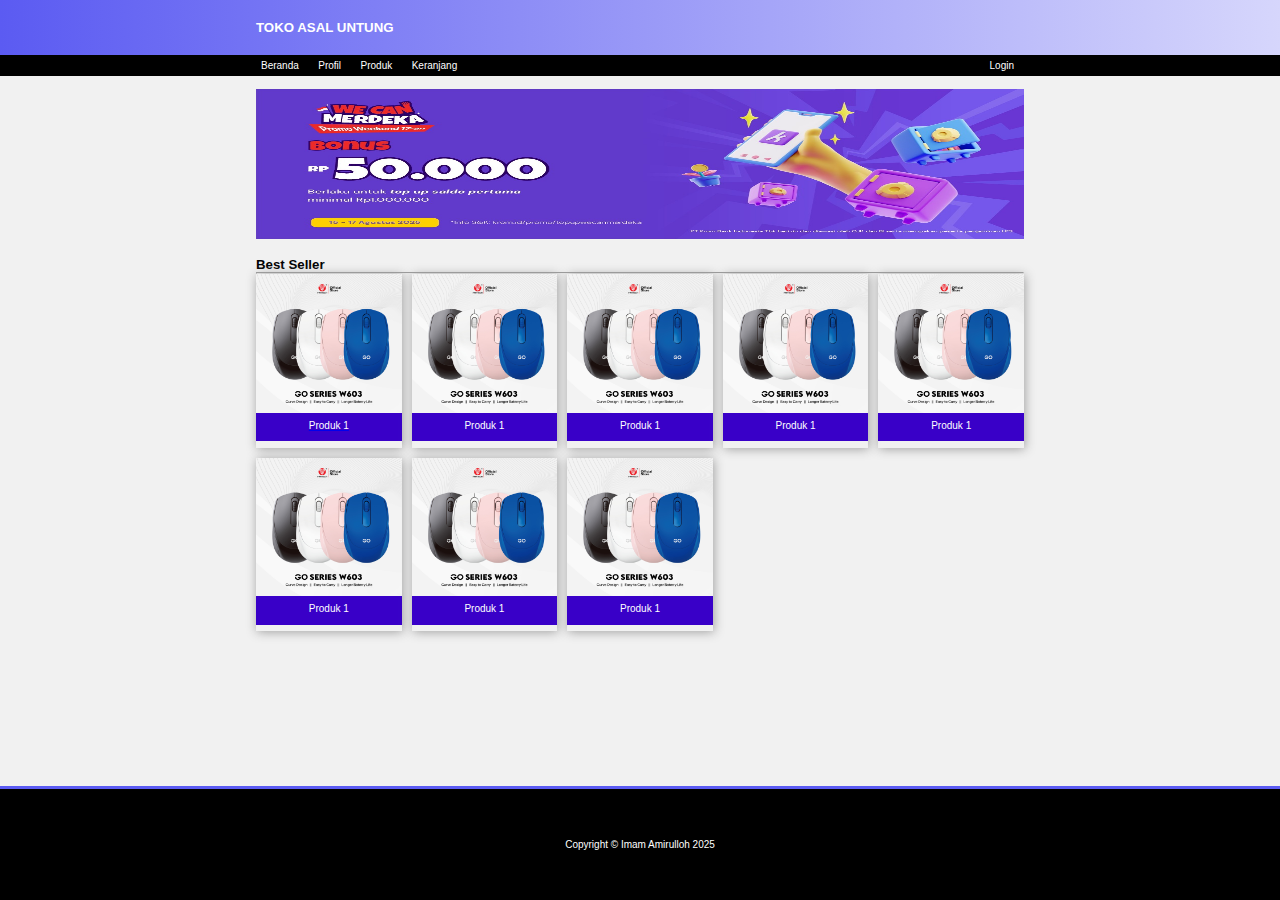
<file: index.html>
<!DOCTYPE html>
<html lang="en">
  <head>
    <meta charset="UTF-8" />
    <meta name="viewport" content="width=device-width, initial-scale=1.0" />
    <title>Template</title>
    <link rel="stylesheet" href="styles.css">
  </head>
  <body>
    <!-- membuat header -->
    <div class="header">
      <div class="container">
        <h5>TOKO ASAL UNTUNG</h5>
      </div>
    </div>

    <!-- membuat menu -->
    <div class="nav">
      <div class="container">
        <input type="checkbox" id="nav-toggle">
        <label for="nav-toggle" class="hamburger">
          <span class="line"></span>
          <span class="line"></span>
          <span class="line"></span>
        </label>
        <div class="nav-link">
          <ul>
            <li>Beranda</li>
            <li>Profil</li>
            <li>Produk</li>
            <li>Keranjang</li>
          </ul>
          <ul>
            <li>Login</li>
          </ul>
        </div>
      </div>
    </div>

    <!-- membuat konten -->
    <div class="contain">
      <div class="container">
        <div class="row">
          <div class="banner">
            <img class="img-banner" src="image/banner.jpg" alt="" />
          </div>
        </div>
        <div class="row">
          <br />
          <h5>Best Seller</h5>
          <hr />
          <div class="best-seller">
            <div class="item-card">
              <a href="page/detail.html">
                <img src="image/mouse.jpg" alt="" />
                <div class="name-product">Produk 1</div>
              </a>
            </div>
            <div class="item-card">
              <img src="image/mouse.jpg" alt="" />
              <div class="name-product">Produk 1</div>
            </div>
            <div class="item-card">
              <img src="image/mouse.jpg" alt="" />
              <div class="name-product">Produk 1</div>
            </div>
            <div class="item-card">
              <img src="image/mouse.jpg" alt="" />
              <div class="name-product">Produk 1</div>
            </div>
            <div class="item-card">
              <img src="image/mouse.jpg" alt="" />
              <div class="name-product">Produk 1</div>
            </div>
            <div class="item-card">
              <img src="image/mouse.jpg" alt="" />
              <div class="name-product">Produk 1</div>
            </div>
            <div class="item-card">
              <img src="image/mouse.jpg" alt="" />
              <div class="name-product">Produk 1</div>
            </div>
            <div class="item-card">
              <img src="image/mouse.jpg" alt="" />
              <div class="name-product">Produk 1</div>
            </div>
          </div>
        </div>
      </div>
    </div>

    <!-- membuat footer -->
    <div class="footer">
      <div class="container">
        Copyright &copy; Imam Amirulloh 2025
      </div>
    </div>
  </body>
</html>
</file>
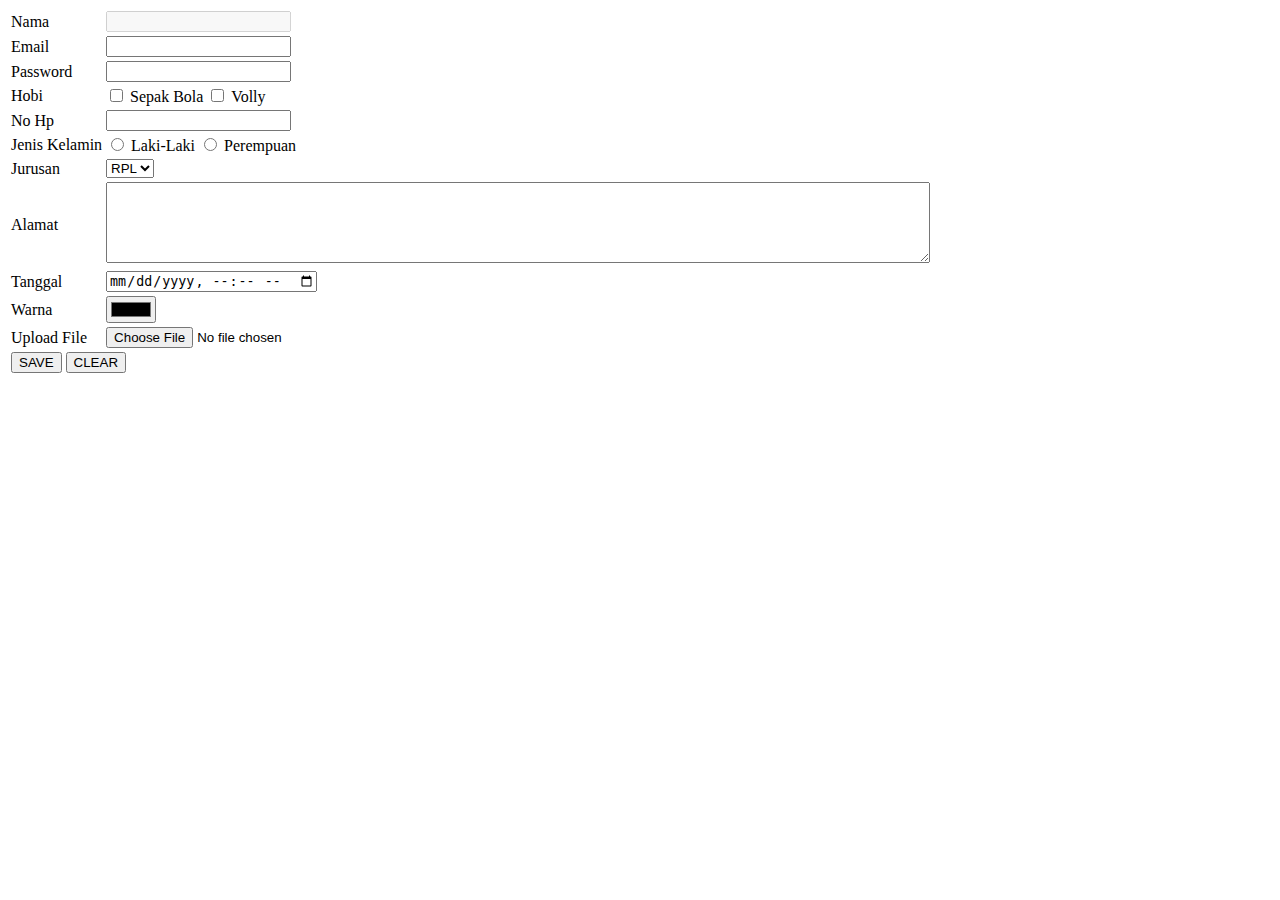
<file: form.html>
<!DOCTYPE html>
<html lang="en">
  <head>
    <meta charset="UTF-8" />
    <meta name="viewport" content="width=device-width, initial-scale=1.0" />
    <title>Latihan Form</title>
  </head>
  <body>
    <form action="" method="">
      <table>
        <tr>
          <td>Nama</td>
          <td>
            <input type="text" name="" id="" required readonly disabled />
          </td>
        </tr>
        <tr>
          <td>Email</td>
          <td>
            <input type="email" name="" id="" required />
          </td>
        </tr>
        <tr>
          <td>Password</td>
          <td>
            <input type="password" name="" id="" />
          </td>
        </tr>
        <tr>
          <td>Hobi</td>
          <td>
            <input type="checkbox" name="hb" id="" /> Sepak Bola
            <input type="checkbox" name="hb" id="" /> Volly
          </td>
        </tr>
        <tr>
          <td>No Hp</td>
          <td>
            <input type="number" name="" id="" />
          </td>
        </tr>
        <tr>
          <td>Jenis Kelamin</td>
          <td>
            <input type="radio" name="jk" id="" /> Laki-Laki
            <input type="radio" name="jk" id="" /> Perempuan
          </td>
        </tr>
        <tr>
          <td>Jurusan</td>
          <td>
            <select name="" id="">
              <option value="">RPL</option>
              <option value="">TKJ</option>
              <option value="">TO</option>
            </select>
          </td>
        </tr>
        <tr>
          <td>Alamat</td>
          <td>
            <textarea name="" id="" cols="100" rows="5"></textarea>
          </td>
        </tr>
        <tr>
          <td>Tanggal</td>
          <td>
            <input type="datetime-local" name="" id="" />
          </td>
        </tr>
        <tr>
          <td>Warna</td>
          <td>
            <input type="color" name="" id="" />
          </td>
        </tr>
        <tr>
          <td>Upload File</td>
          <td>
            <input type="file" name="" id="" />
          </td>
        </tr>
        <tr>
          <td colspan="2">
            <input type="submit" value="SAVE" />
            <input type="reset" value="CLEAR" />
          </td>
        </tr>
      </table>
    </form>
  </body>
</html>
</file>
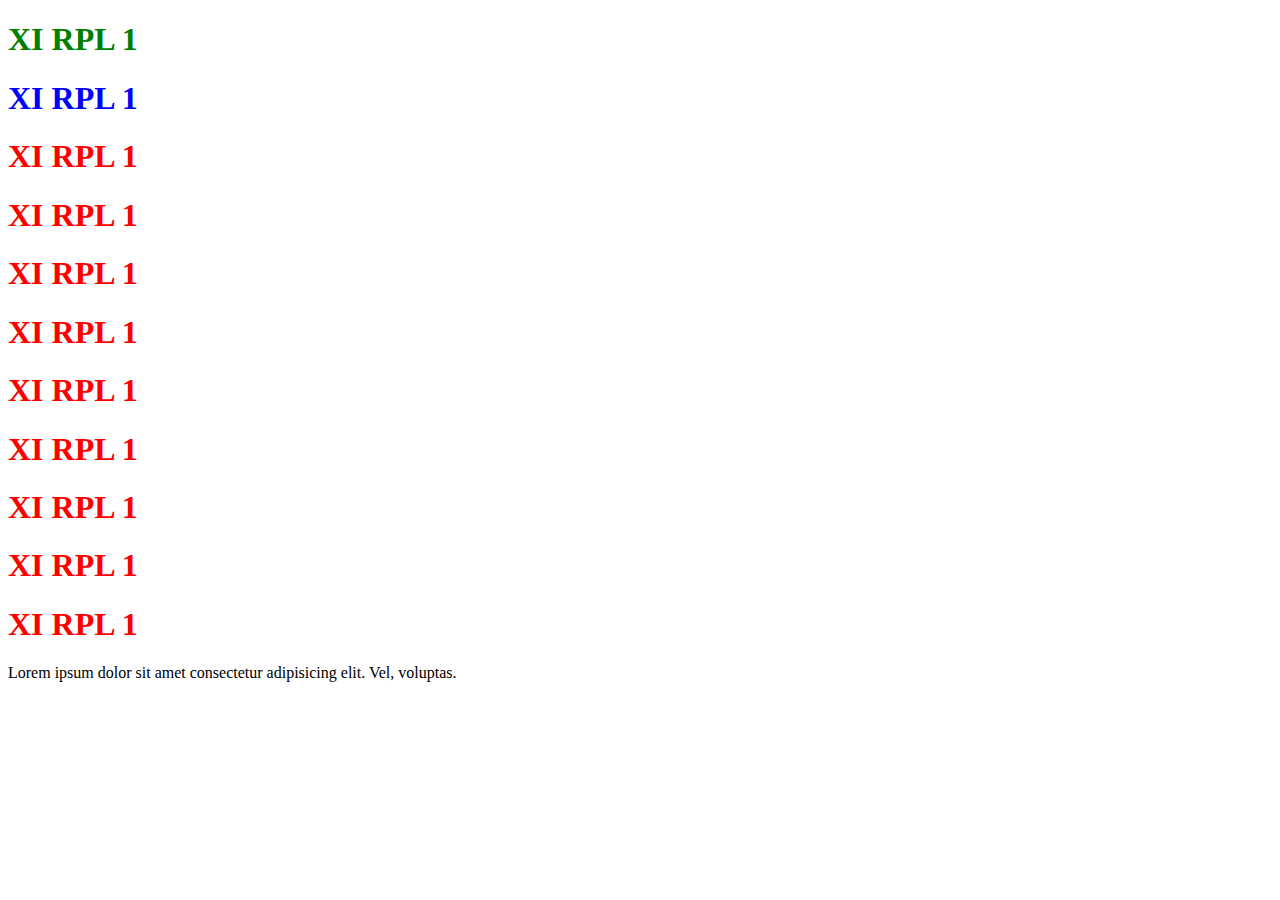
<file: latihancss.html>
<!DOCTYPE html>
<html lang="en">
  <head>
    <meta charset="UTF-8" />
    <meta name="viewport" content="width=device-width, initial-scale=1.0" />
    <title>Document</title>
    <!-- <link rel="stylesheet" href="styles.css" /> -->
    <style>
      h1 {
        color: red;
      }

      h1.text1 {
        color: blue;
      }

      h1#text1 {
        color: green;
      }
    </style>
  </head>
  <body>
    <h1 class="text1" id="text1">XI RPL 1</h1>
    <h1 class="text1">XI RPL 1</h1>
    <h1>XI RPL 1</h1>
    <h1>XI RPL 1</h1>
    <h1>XI RPL 1</h1>
    <h1>XI RPL 1</h1>
    <h1>XI RPL 1</h1>
    <h1>XI RPL 1</h1>
    <h1>XI RPL 1</h1>
    <h1>XI RPL 1</h1>
    <h1>XI RPL 1</h1>
    <p class="text1">
      Lorem ipsum dolor sit amet consectetur adipisicing elit. Vel, voluptas.
    </p>
  </body>
</html>
</file>
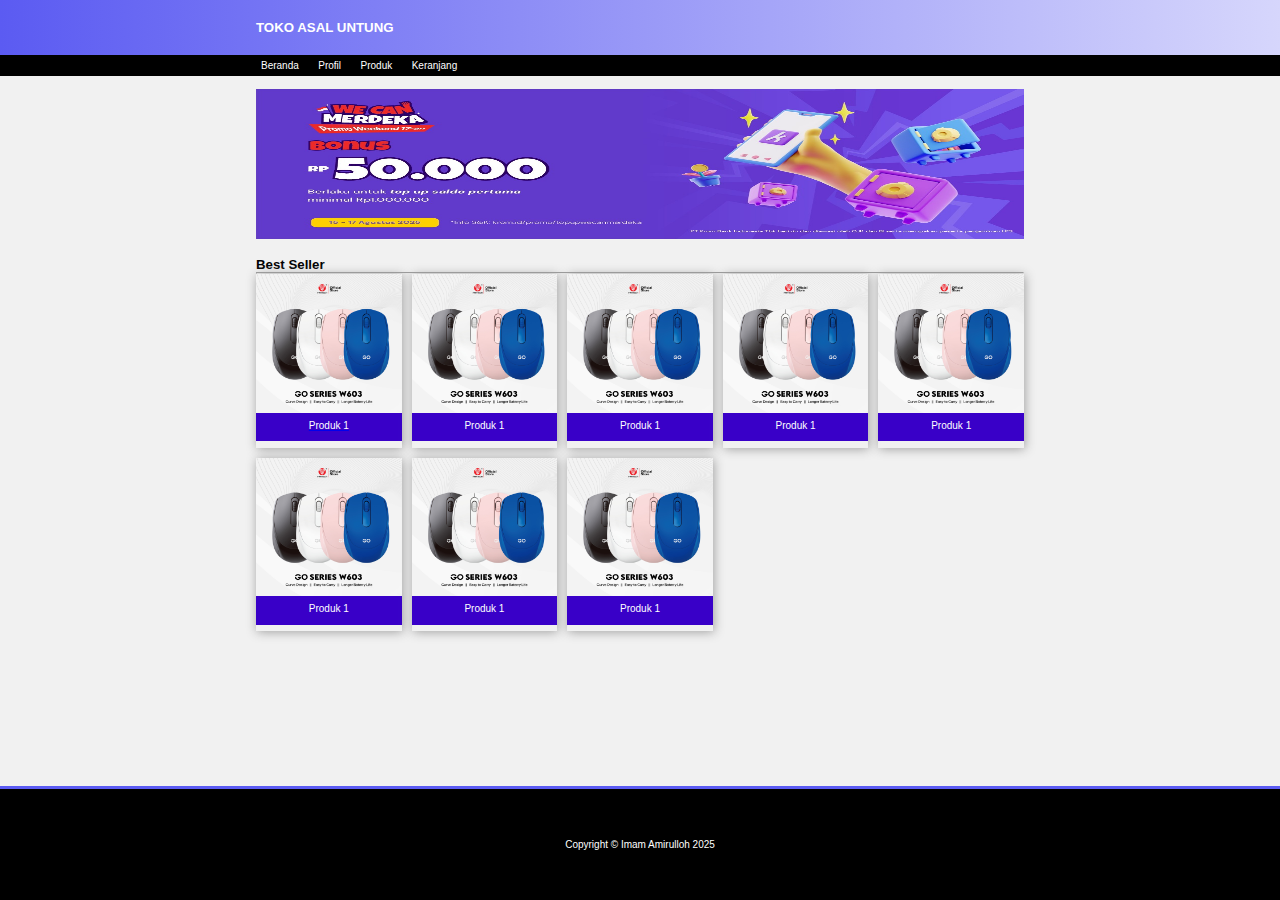
<file: template.html>
<!DOCTYPE html>
<html lang="en">
  <head>
    <meta charset="UTF-8" />
    <meta name="viewport" content="width=device-width, initial-scale=1.0" />
    <title>Template</title>
    <link rel="stylesheet" href="styles.css">
  </head>
  <body>
    <!-- membuat header -->
    <div class="header">
      <div class="container">
        <h5>TOKO ASAL UNTUNG</h5>
      </div>
    </div>

    <!-- membuat menu -->
    <div class="nav">
      <div class="container">
        <ul>
          <li>Beranda</li>
          <li>Profil</li>
          <li>Produk</li>
          <li>Keranjang</li>
        </ul>
      </div>
    </div>

    <!-- membuat konten -->
    <div class="contain">
      <div class="container">
        <div class="row">
          <div class="banner">
            <img class="img-banner" src="image/banner.jpg" alt="" />
          </div>
        </div>
        <div class="row">
          <br />
          <h5>Best Seller</h5>
          <hr />
          <div class="best-seller">
            <div class="item-card">
              <a href="page/detail.html">
                <img src="image/mouse.jpg" alt="" />
                <div class="name-product">Produk 1</div>
              </a>
            </div>
            <div class="item-card">
              <img src="image/mouse.jpg" alt="" />
              <div class="name-product">Produk 1</div>
            </div>
            <div class="item-card">
              <img src="image/mouse.jpg" alt="" />
              <div class="name-product">Produk 1</div>
            </div>
            <div class="item-card">
              <img src="image/mouse.jpg" alt="" />
              <div class="name-product">Produk 1</div>
            </div>
            <div class="item-card">
              <img src="image/mouse.jpg" alt="" />
              <div class="name-product">Produk 1</div>
            </div>
            <div class="item-card">
              <img src="image/mouse.jpg" alt="" />
              <div class="name-product">Produk 1</div>
            </div>
            <div class="item-card">
              <img src="image/mouse.jpg" alt="" />
              <div class="name-product">Produk 1</div>
            </div>
            <div class="item-card">
              <img src="image/mouse.jpg" alt="" />
              <div class="name-product">Produk 1</div>
            </div>
          </div>
        </div>
      </div>
    </div>

    <!-- membuat footer -->
    <div class="footer">
      <div class="container">
        Copyright &copy; Imam Amirulloh 2025
      </div>
    </div>
  </body>
</html>
</file>
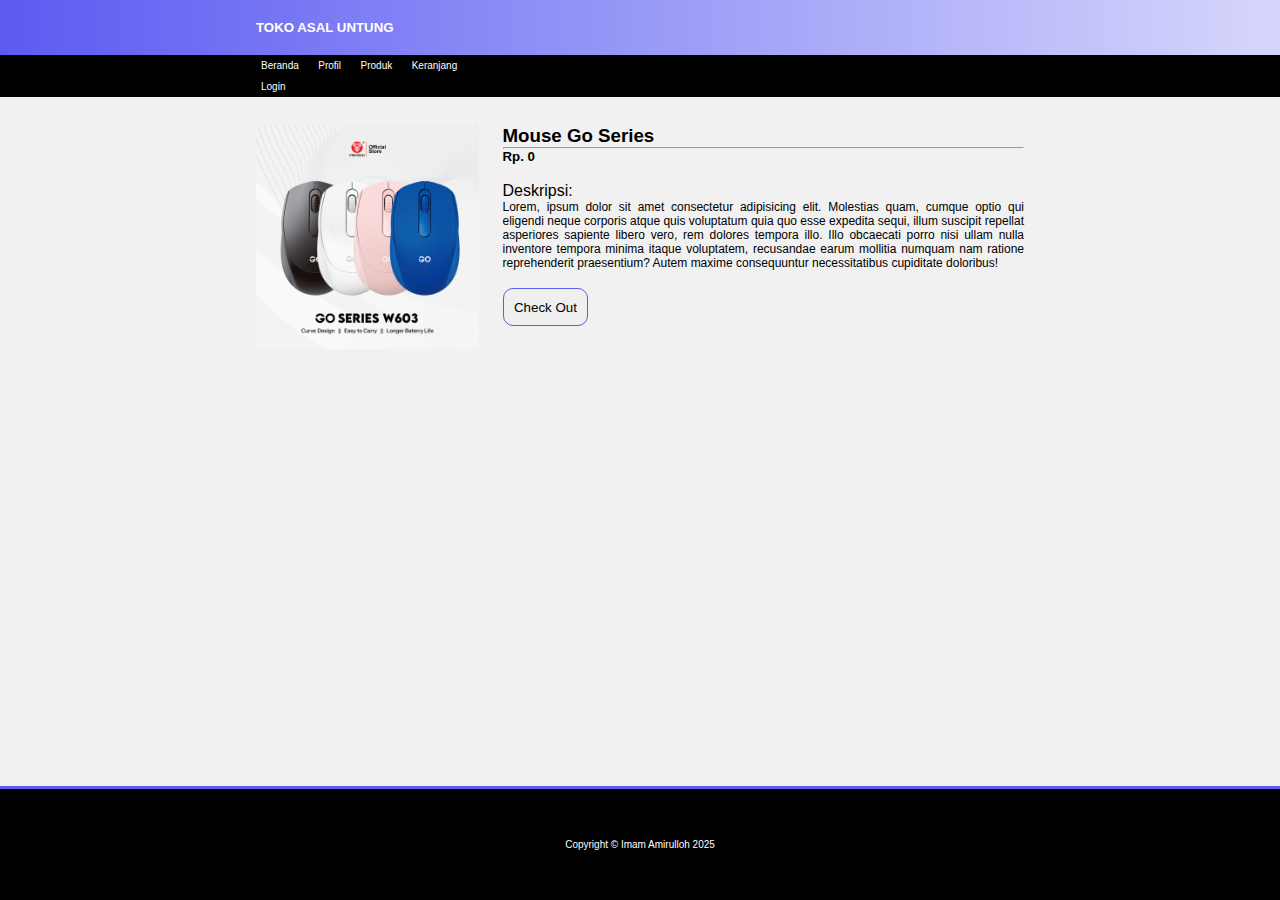
<file: page/detail.html>
<!DOCTYPE html>
<html lang="en">
<head>
    <meta charset="UTF-8">
    <meta name="viewport" content="width=device-width, initial-scale=1.0">
    <title>Detail Product</title>
    <link rel="stylesheet" href="../styles.css">
</head>
<body>
    <div class="header">
        <div class="container">
            <h5>TOKO ASAL UNTUNG</h5>
        </div>
    </div>

    <!-- membuat menu -->
    <div class="nav">
        <div class="container">
            <div class="col-1">
                <input type="checkbox" id="nav-toggle">
                <label for="nav-toggle" class="hamburger">
                  <span class="line"></span>
                  <span class="line"></span>
                  <span class="line"></span>
                </label>
                <ul>
                  <li>Beranda</li>
                  <li>Profil</li>
                  <li>Produk</li>
                  <li>Keranjang</li>
                </ul>
            </div>
            <div class="col-2">
                <ul>
                    <li>Login</li>
                </ul>
            </div>
        </div>
      </div>

    <div class="contain">
        <div class="container">
            <div class="row">
                    <div class="detail-product">
                        <div class="img-product">
                            <img src="../image/mouse.jpg" alt="">
                        </div>
                        <div class="desc-product">
                            <h3>Mouse Go Series</h3>
                            <hr>
                            <h5>Rp. 0</h5>
                            <br>
                            Deskripsi:
                            <p>
                                Lorem, ipsum dolor sit amet consectetur adipisicing elit. Molestias quam, cumque optio qui eligendi neque corporis atque quis voluptatum quia quo esse expedita sequi, illum suscipit repellat asperiores sapiente libero vero, rem dolores tempora illo. Illo obcaecati porro nisi ullam nulla inventore tempora minima itaque voluptatem, recusandae earum mollitia numquam nam ratione reprehenderit praesentium? Autem maxime consequuntur necessitatibus cupiditate doloribus!
                            </p>
                            <br>
                            <button>Check Out</button>
                        </div>
                    </div>   
            </div>
        </div>
    </div>

    <div class="footer">
        <div class="container">
            Copyright &copy; Imam Amirulloh 2025
        </div>
    </div>
</body>
</html>
</file>
<file: styles.css>
* {
  margin: 0;
  padding: 0;
  font-family: "Segoe UI", Tahoma, Geneva, Verdana, sans-serif;
}

html, body{
  height: 100%;
}

body{
  display: flex;
  flex-direction: column;
  background-color: rgb(241, 241, 241);
}

.header {
  background-image: linear-gradient(
    to right,
    rgb(91, 91, 242),
    rgb(214, 214, 252)
  );
  color: white;
  padding-top: 20px;
  padding-bottom: 20px;
}

.nav {
  background-color: black;
  width: 100%;
}

.nav ul {
  list-style: none;
}

.nav ul li {
  display: inline-block;
  margin-right: 5px;
  color: white;
  font-size: 10px;
  padding: 5px;
}

.nav .nav-link{
  display: flex;
  justify-content: space-between;
}


.nav ul li:hover {
  color: black;
  background-color: white;
  cursor: pointer;
}

.container {
  margin: 0 auto;
  width: 60%;
}

.row {
  width: 100%;
}

.contain {
  padding-top: 1%;
  flex: 1;
}
.contain .banner {
  width: 100%;
  height: 150px;
  border-radius: 10px;
}

.contain .banner .img-banner {
  width: 100%;
  height: 150px;
}

.item-card {
  width: 100%;
  height: 100%;
  box-shadow: 1px 1px 10px rgb(159, 159, 159);
  /* border: solid 1px purple; */
}

.item-card img {
  width: 100%;
  height: 80%;
}

/* .best-seller {
  display: flex;
  gap: 10px;
  justify-content: space-between;
  flex-wrap: wrap;
  padding-top: 1%;
} */

.best-seller {
  display: grid;
  gap: 10px;
  grid-template-columns: auto auto auto auto auto;
}

.name-product{
  text-align: center;
  background-color: rgb(57, 0, 200);
  color: white;
  font-size: 10px;
  padding: 7%;
  margin-top: -5%;
}

.item-card:hover{
  transform: scale(1.1);
  transition-duration: 0.7s;
  cursor: pointer;
}

.footer{
  background-color: black;
  color: white;
  font-size: 10px;
  text-align: center;
  padding: 50px;
  margin-top: 10px;
  border-top: solid 3px rgb(91, 91, 242);
}

.detail-product{
  display: flex;
  flex-direction: row;
  margin-top: 2%;
}

.detail-product .img-product{
  width: 30%;
}

.detail-product img{
  width: 100%;
}

.detail-product .desc-product{
  width: 70%;
  padding-left: 3%;
}

.detail-product p{
  text-align: justify;
  font-family: Verdana, Geneva, Tahoma, sans-serif;
  font-size: 12px;
}

.detail-product button{
  border: solid 1px rgb(91, 91, 242);
  padding: 2%;
  border-radius: 10px;
}

.detail-product button:hover{
  background-color: rgb(91, 91, 242);
  color: white;
  cursor: pointer;
}

.hamburger{
  display: none;
  flex-direction: column;
  margin-bottom: 4px;
}

.hamburger .line{
  width: 20px;
  height: 2px;
  background-color: white;
  margin-top: 4px;

}

#nav-toggle{
  display: none;
}

@media screen and (max-width: 500px){
  .container{
    width: 70%;
  }

  .best-seller {
    grid-template-columns: auto auto;
  }

  .detail-product{
    flex-direction: column;
  }

  .detail-product .img-product{
    width: 100%;
  }

  .detail-product .desc-product{
    width: 100%;
  }

  .hamburger{
    display: flex;
  }

  .nav .nav-link{
    display: none;
  }

  #nav-toggle:checked + label + .nav-link{
    display: flex;
    flex-direction: column;
    ul{
      display: flex;
      flex-direction: column;
      margin-left: -5px;
    }
  }
}
</file>
